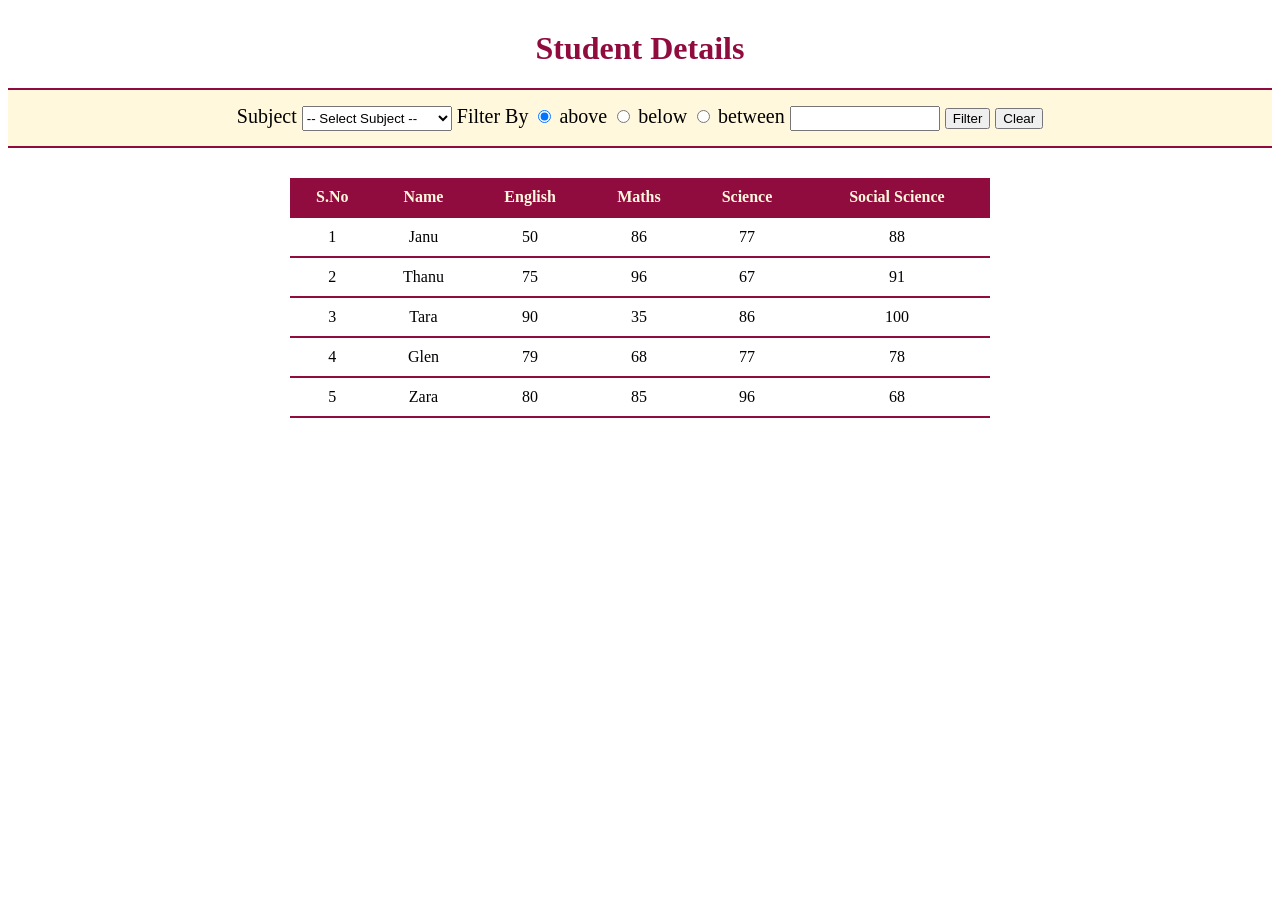
<file: table with filter/index.html>
<html>

<head>
    <link rel="stylesheet" href="index.css" />
    <title>StudentDetails</title>
</head>

<body onload="onPageLoad()">
    <h1>Student Details</h1>
    <div>
        <label>Subject</label>
        <select id="subjects">
            <option id="opt0" value="">-- Select Subject --</option>
            <option id="opt1" value="English">English</option>
            <option id="opt2" value="Maths">Maths</option>
            <option id="opt3" value="Science">Science</option>
            <option id="opt4" value="SocialScience">Social Science</option>
        </select>
        <label>Filter By</label>
        <input type="radio" id="above" name="mode" value="above" onclick="filterBy()" checked />
        <label for="above">above</label>
        <input type="radio" id="below" name="mode" value="below" onclick="filterBy()" />
        <label for="below">below</label>
        <input type="radio" id="between" name="mode" value="between" onclick="filterBy()" />
        <label for="between">between</label>
        <input id="mark" type="number">
        <label id="to" style="display: none;">to</label>
        <input id="maxMark" type="number" style="display: none;" id="inputMark">
        <button id="filter" onclick="filterClick()">Filter</button>
        <button id="clear" onclick="Clear()">Clear</button>
    </div>
    <table id="studentTable">
        <thead>
            <tr>
                <th>S.No</th>
                <th>Name</th>
                <th>English</th>
                <th>Maths</th>
                <th>Science</th>
                <th>Social Science</th>
            </tr>
        </thead>
        <tbody id="studentData">

        </tbody>
    </table>

</body>
<script src="index.js"></script>

</html>
</file>
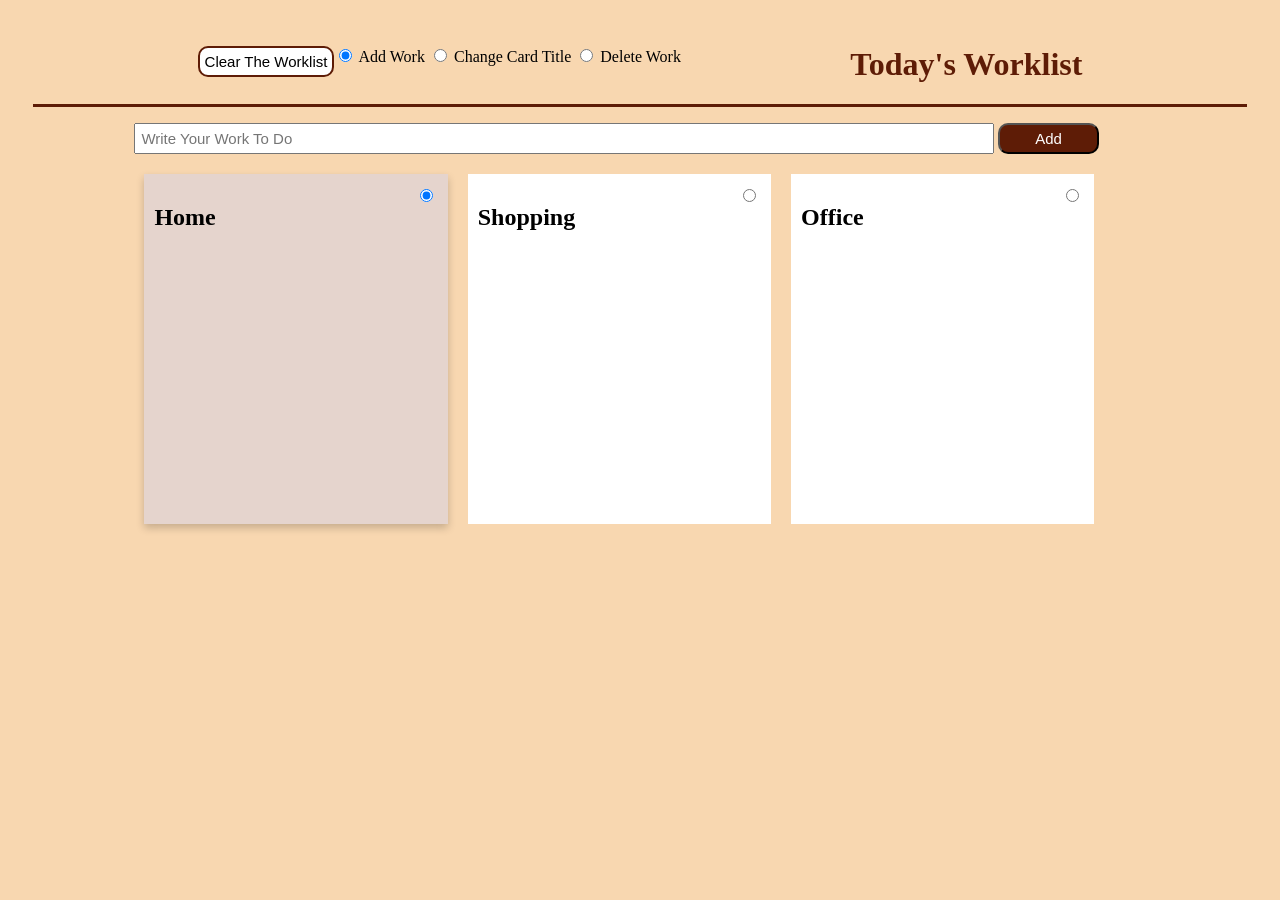
<file: to do list/index.html>
<html>

<head>
  <link rel="stylesheet" href="style.css" />
  <title>Worklist</title>
</head>

<body>
  <div id="header">
    <h1>Today's Worklist</h1>
    <button id="clear" onclick="clearWorkList()">Clear The Worklist</button>
    <div>
      <input type="radio" id="addWork" name="mode" value="add" onclick="changeMode()" checked />
      <label for="addWork">Add Work</label>
      <input type="radio" id="editTitle" name="mode" value="edit" onclick="changeMode()" />
      <label for="editTitle">Change Card Title</label>
      <input type="radio" id="delete" name="mode" value="delete" onclick="changeMode()" />
      <label for="delete">Delete Work</label>
    </div>
  </div>
  <hr />
  <div id="add">
    <input type="text" id="work" placeholder="Write Your Work To Do" />
    <button id="btnAdd" onClick="addWork()">Add</button>
  </div>
  <div id="edit">
    <input type="text" id="cardTitle" placeholder="Write your card title" />
    <button id="btnUpdate" onClick="update()">Update</button>
  </div>
  <section>
    <div class="card1" id="selected">
      <input type="radio" id="card1Selected" name="cardSelected" value="card1Selected" checked
        onclick="selectCard('card1')" />
      <h2>Home</h2>
    </div>
    <div class="card2" id="">
      <input type="radio" id="card2Selected" name="cardSelected" value="card2Selected" onclick="selectCard('card2')" />
      <h2>Shopping</h2>
    </div>
    <div class="card3" id="">
      <input type="radio" id="card3Selected" name="cardSelected" value="card3Selected" onclick="selectCard('card3')" />
      <h2>Office</h2>
    </div>
  </section>
</body>
<script src="script.js"></script>

</html>
</file>
<file: table with filter/index.css>
h1{
  text-align: center;
  color: #900C3F;
  margin-top: 30px;
}
div{
  text-align: center;
  background: cornsilk;
  border-bottom: 2px solid #900C3F;
  border-top: 2px solid #900C3F;
  font-size:20px;
  padding:15px;
  font-weight:200px;
}
table{
  margin: 30px auto 0 auto;
  text-align: center;
  width: 700px;
  border-collapse: collapse;
}
table>thead>tr{
  background:#900C3F;
  color:cornsilk;
  padding: 20px;
  border-bottom: 2px solid #900C3F;
}
table>tbody>tr{
  border-bottom: 2px solid #900C3F;
}
table>tbody>tr>td,table>thead>tr>th{
  padding: 10px;
}
select,input[type=number]{
  width:150px;
  height:25px;
}
</file>
<file: to do list/style.css>
body {
    background: #f8d7b0;
    display: flex;
    flex-direction: column;
  }

  div > h1 {
    float: right;
    margin: 0;
    color: #5e1c06;
  }
  h2 {
    padding: 10px 10px 15px 10px;
  }

  #clear {
    float: left;
    background: white;
    border: 2px solid #5e1c06;
    font-size: 15px;
    padding: 5px;
    border-radius: 10px;
    cursor: pointer;
  }

  #header {
    margin: 3% 15% 1% 15%;
  }

  section {
    display: flex;
  }

  #work,
  #cardTitle {
    width: 85%;
    padding: 5px;
    font-size: 15px;
  }

  hr {
    border: 0;
    clear: both;
    display: block;
    width: 96%;
    background-color: #5e1c06;
    height: 3px;
    margin-bottom: 1em;
  }

  #add {
    margin: 0 10% 0 10%;
  }

  #edit {
    margin: 0 10% 0 10%;
    display: none;
  }

  #add > button,
  #edit > button {
    background-color: #5e1c06;
    color: white;
    cursor: pointer;
    font-size: 15px;
    width: 10%;
    border-radius: 10px;
    padding: 5px;
  }

  #card1Selected,
  #card2Selected,
  #card3Selected {
    float: right;
    margin: 5%;
    cursor: pointer;
  }

  section {
    margin: 0 10% 0 10%;
  }

  .card1,
  .card2,
  .card3 {
    margin: 2% 10px 0 10px;
    width: 30%;
    height: 350px;
    background: white;
  }

  #selected {
    background: #e5d4cd;
    box-shadow: 0 4px 8px 0 rgba(0, 0, 0, 0.2);
  }
</file>
